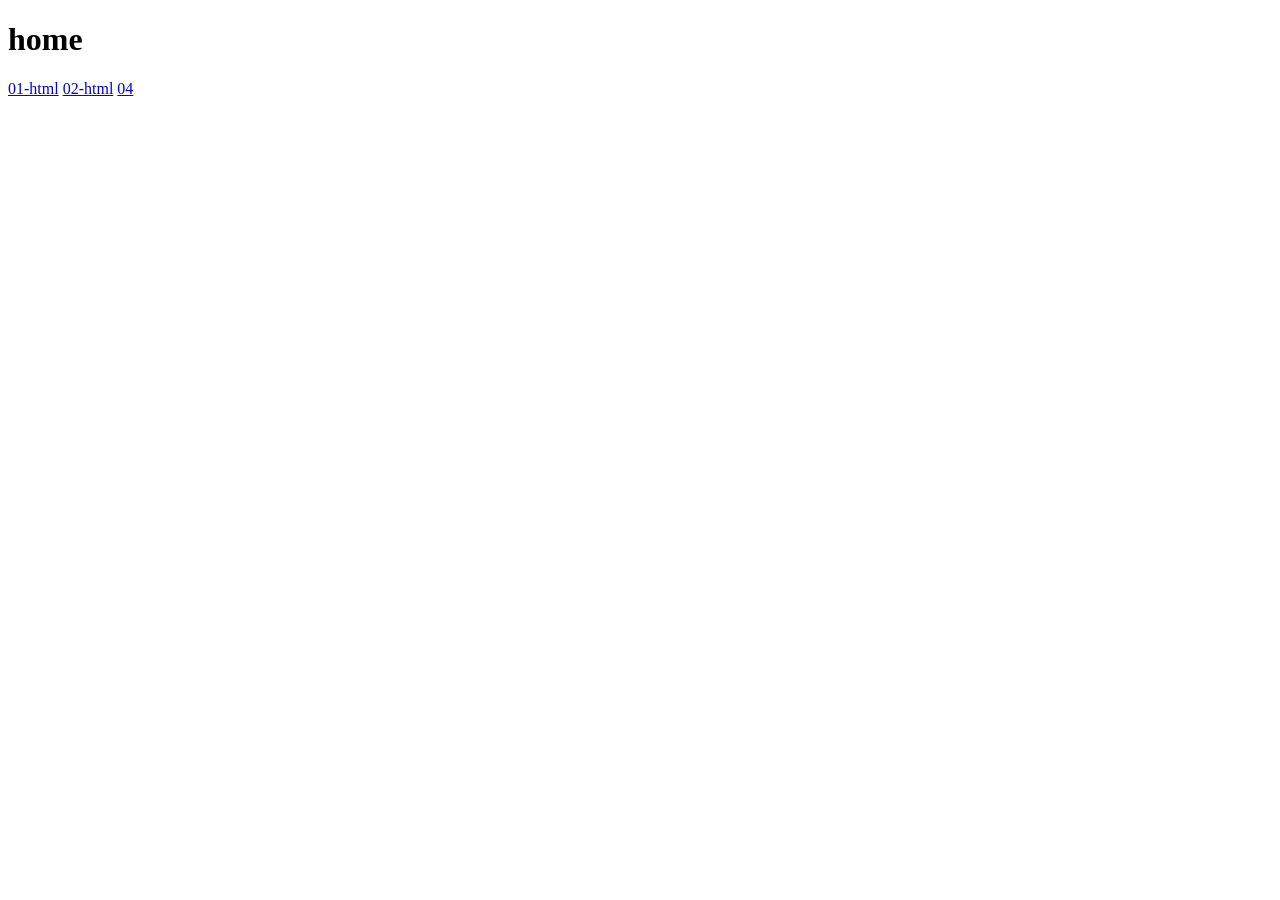
<file: index.html>
<!DOCTYPE html>
<html lang="en">
<head>
    <meta charset="UTF-8">
    <meta name="viewport" content="width=device-width, initial-scale=1.0">
    <title>Document</title>
</head>
<body>
    <h1>home</h1>
    <a href="01-html">01-html</a>
    <a href="02-html-images">02-html</a>
    <a href="tutorials/04-css-animations/index.html">04</a>
</body>
</html>
</file>
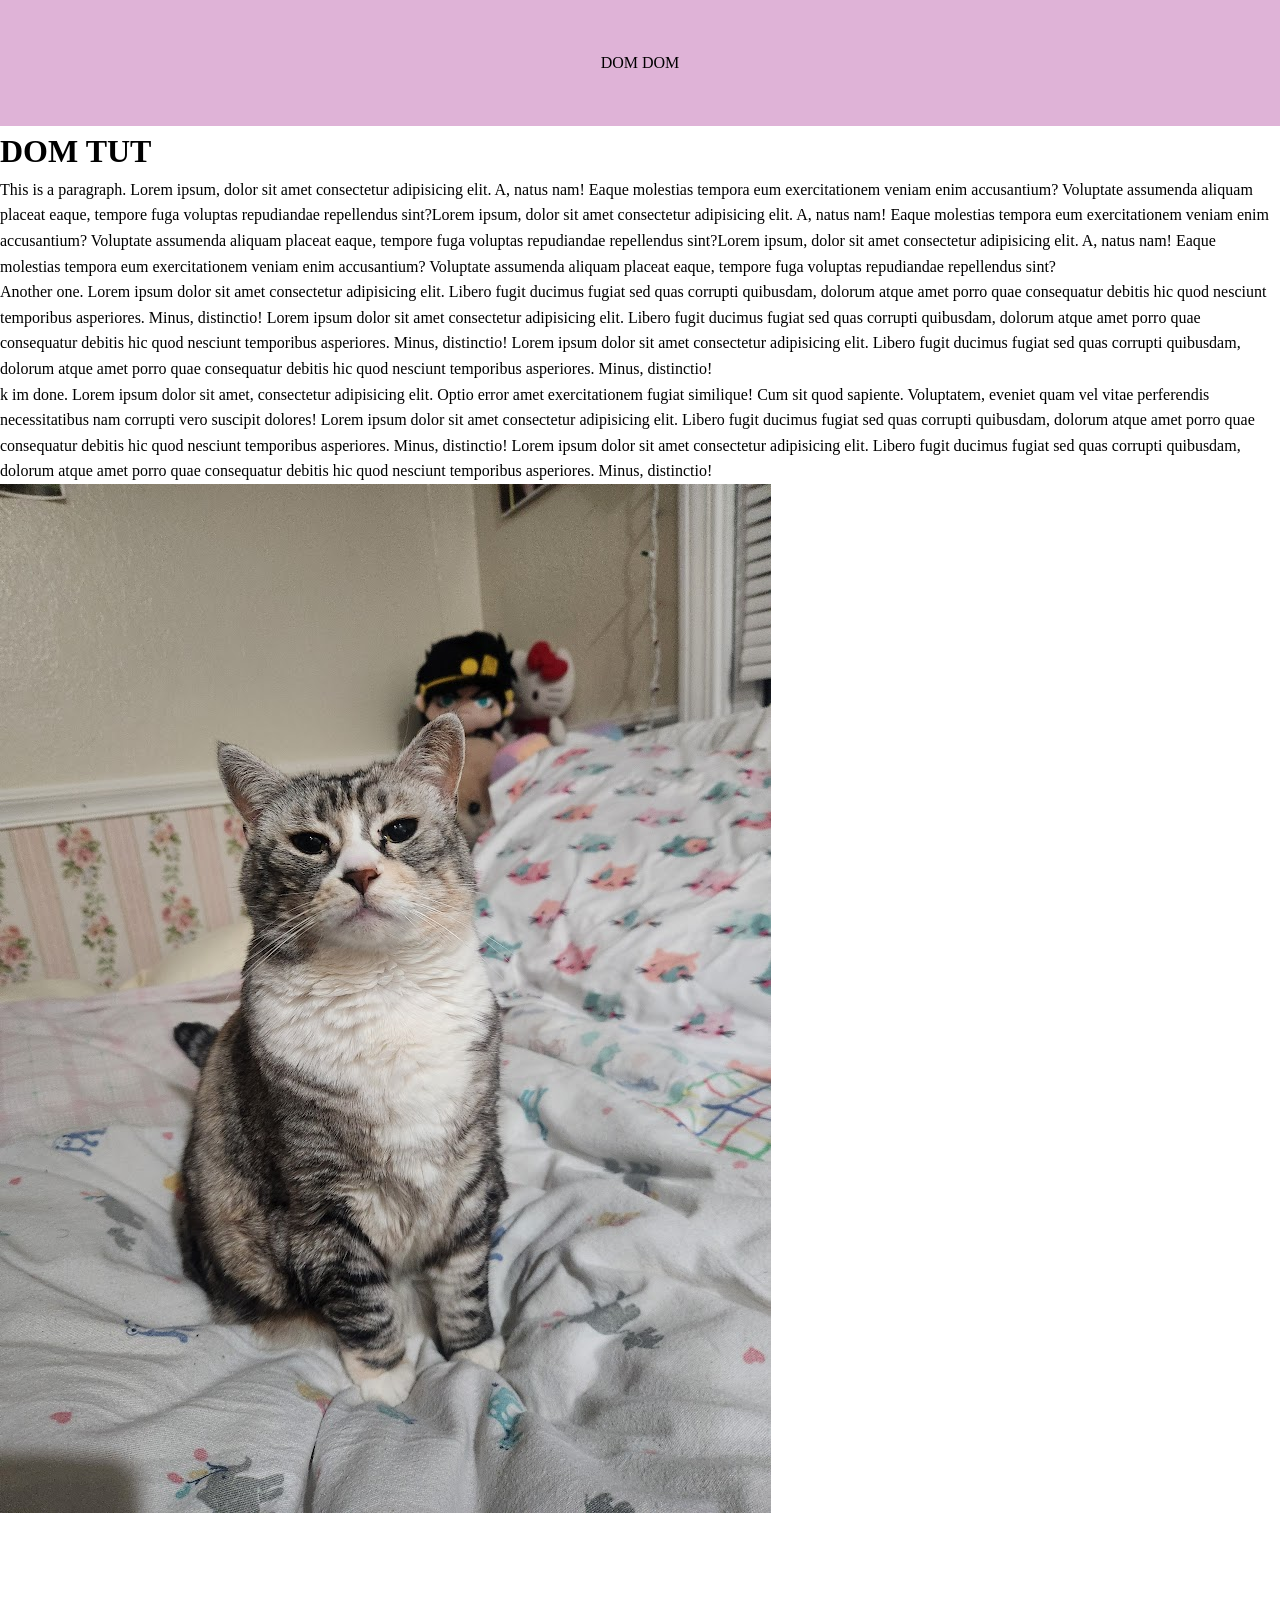
<file: dom/index.html>
<!DOCTYPE html>
<html lang="en">
<head>
    <meta charset="UTF-8">
    <meta name="viewport" content="width=device-width, initial-scale=1.0">
    <title>DOM TUT</title>
    <link rel="stylesheet" href="css/style.css">
</head>
<body>
    <header id="page-title">DOM DOM</header>
        <h1>DOM TUT</h1>
    <p class="text-block">This is a paragraph. Lorem ipsum, dolor sit amet consectetur adipisicing elit. A, natus nam! Eaque molestias tempora eum exercitationem veniam enim accusantium? Voluptate assumenda aliquam placeat eaque, tempore fuga voluptas repudiandae repellendus sint?Lorem ipsum, dolor sit amet consectetur adipisicing elit. A, natus nam! Eaque molestias tempora eum exercitationem veniam enim accusantium? Voluptate assumenda aliquam placeat eaque, tempore fuga voluptas repudiandae repellendus sint?Lorem ipsum, dolor sit amet consectetur adipisicing elit. A, natus nam! Eaque molestias tempora eum exercitationem veniam enim accusantium? Voluptate assumenda aliquam placeat eaque, tempore fuga voluptas repudiandae repellendus sint?</p>
    <p class="text-block">Another one. Lorem ipsum dolor sit amet consectetur adipisicing elit. Libero fugit ducimus fugiat sed quas corrupti quibusdam, dolorum atque amet porro quae consequatur debitis hic quod nesciunt temporibus asperiores. Minus, distinctio! Lorem ipsum dolor sit amet consectetur adipisicing elit. Libero fugit ducimus fugiat sed quas corrupti quibusdam, dolorum atque amet porro quae consequatur debitis hic quod nesciunt temporibus asperiores. Minus, distinctio! Lorem ipsum dolor sit amet consectetur adipisicing elit. Libero fugit ducimus fugiat sed quas corrupti quibusdam, dolorum atque amet porro quae consequatur debitis hic quod nesciunt temporibus asperiores. Minus, distinctio!</p>
    <p class="text-block">k im done. Lorem ipsum dolor sit amet, consectetur adipisicing elit. Optio error amet exercitationem fugiat similique! Cum sit quod sapiente. Voluptatem, eveniet quam vel vitae perferendis necessitatibus nam corrupti vero suscipit dolores! Lorem ipsum dolor sit amet consectetur adipisicing elit. Libero fugit ducimus fugiat sed quas corrupti quibusdam, dolorum atque amet porro quae consequatur debitis hic quod nesciunt temporibus asperiores. Minus, distinctio! Lorem ipsum dolor sit amet consectetur adipisicing elit. Libero fugit ducimus fugiat sed quas corrupti quibusdam, dolorum atque amet porro quae consequatur debitis hic quod nesciunt temporibus asperiores. Minus, distinctio!</p>

<div class='image-div' id='image-1'>
    <img src="images/img1.jpg">
</div>

<div class='image-div hidden' id='image-2'>
    <img src="images/img1.jpg">
</div>

<div class='image-div hidden' id='image-3'>
    <img src="images/img1.jpg">
</div>

<div class='image-div hidden' id='image-4'>
    <img src="images/img1.jpg">
</div>

<div class='image-div hidden' id='image-5'>
    <img src="images/img1.jpg">
</div>

<div class='image-div hidden' id='image-6'>
    <img src="images/img1.jpg">
</div>

<div class='image-div hidden' id='image-7'>
    <img src="images/img1.jpg">
</div>


    <script src="js/main.js" defer></script>
</body>
    </html>
</file>
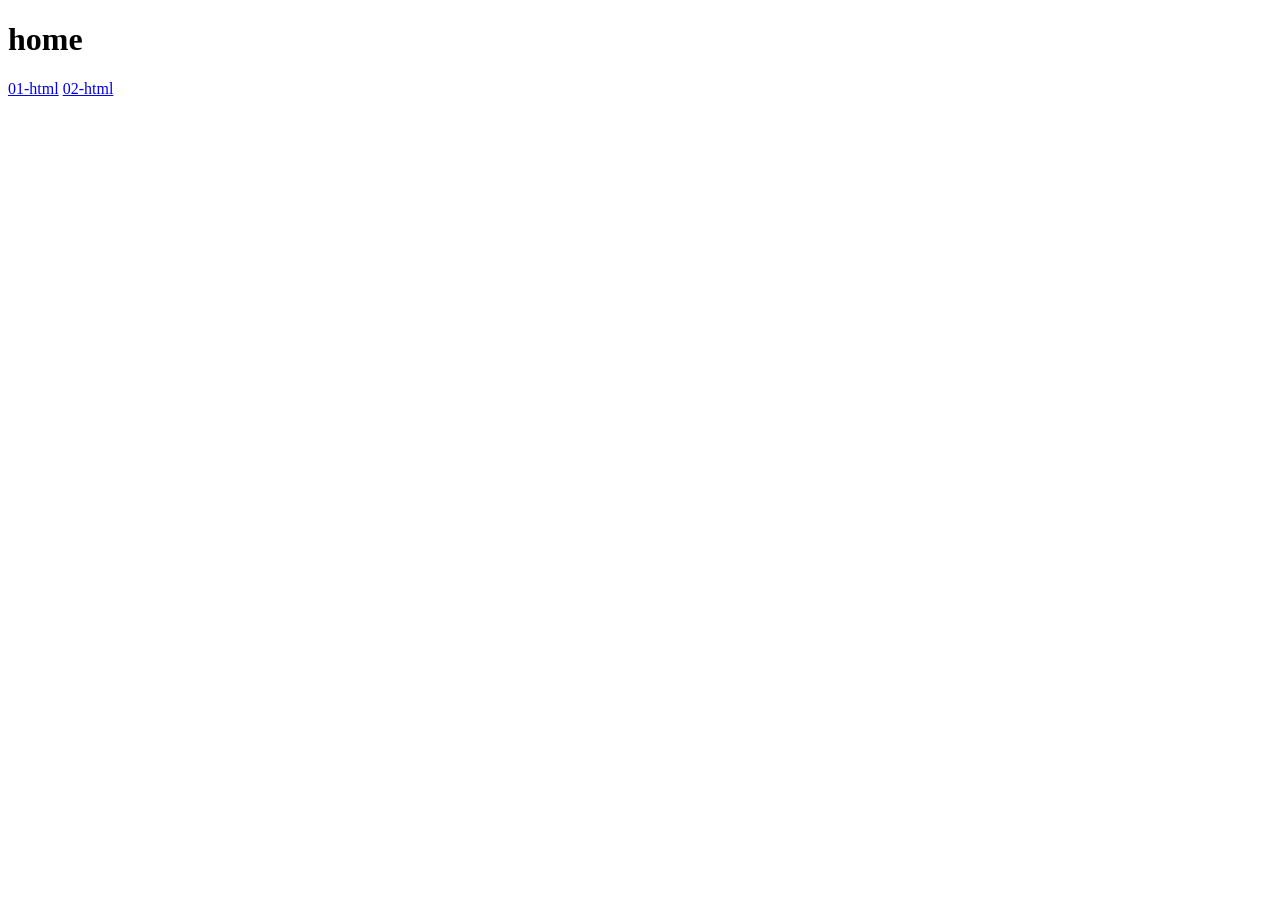
<file: tutorials/index.html>
<!DOCTYPE html>
<html lang="en">
<head>
    <meta charset="UTF-8">
    <meta name="viewport" content="width=device-width, initial-scale=1.0">
    <title>Document</title>
</head>
<body>
    <h1>home</h1>
    <a href="01-html">01-html</a>
    <a href="02-html-images">02-html</a>
</body>
</html>
</file>
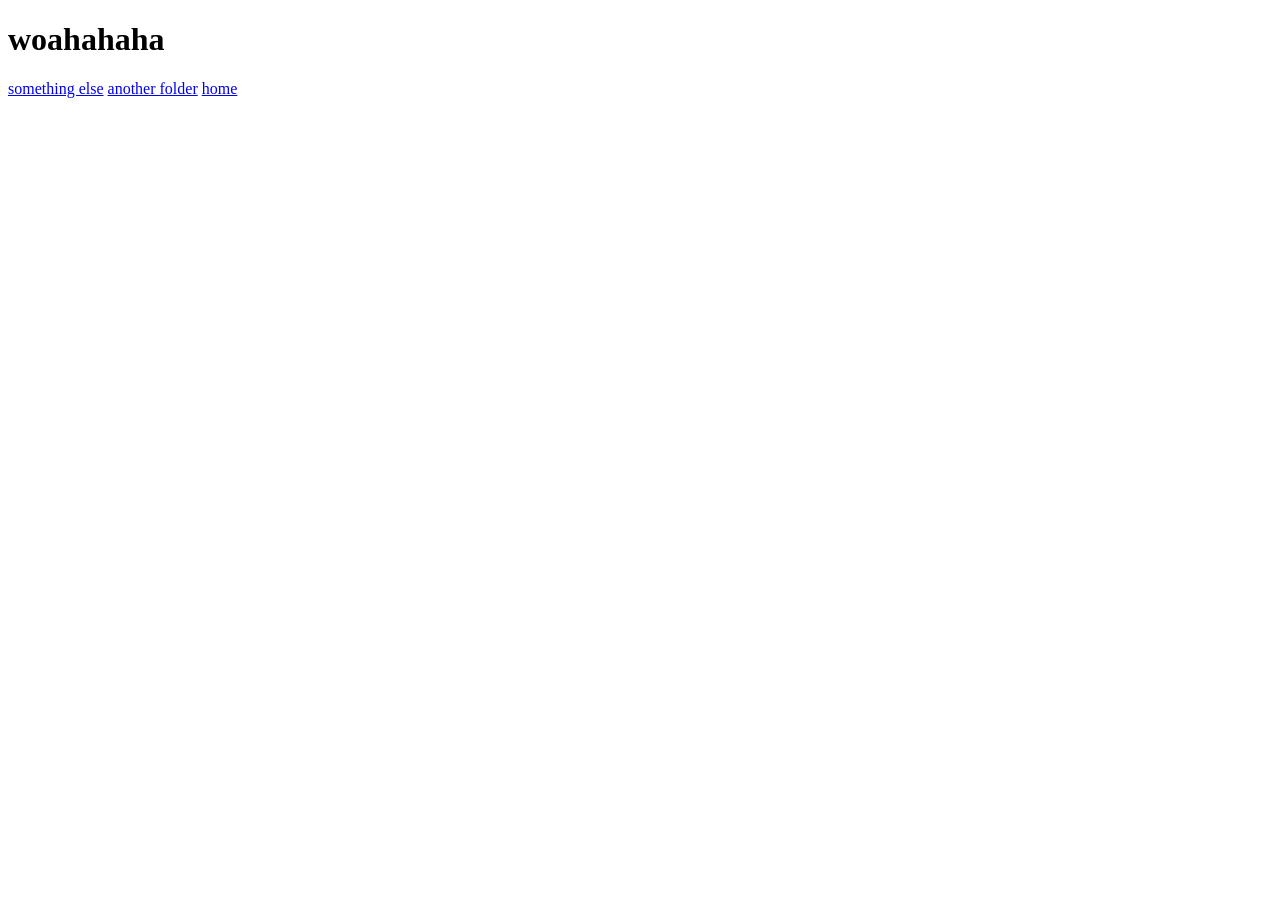
<file: tutorials/01-html/index.html>
<!DOCTYPE html>
<html lang="en">
<head>
    <meta charset="UTF-8">
    <meta name="viewport" content="width=device-width, initial-scale=1.0">
    <title>tut0</title>
</head>
<body>
    <h1>woahahaha</h1>
    <a href="something-else.html">something else</a>
    <a href="another-folder">another folder</a>
    <a href="..">home</a>
</body>
</html>
</file>
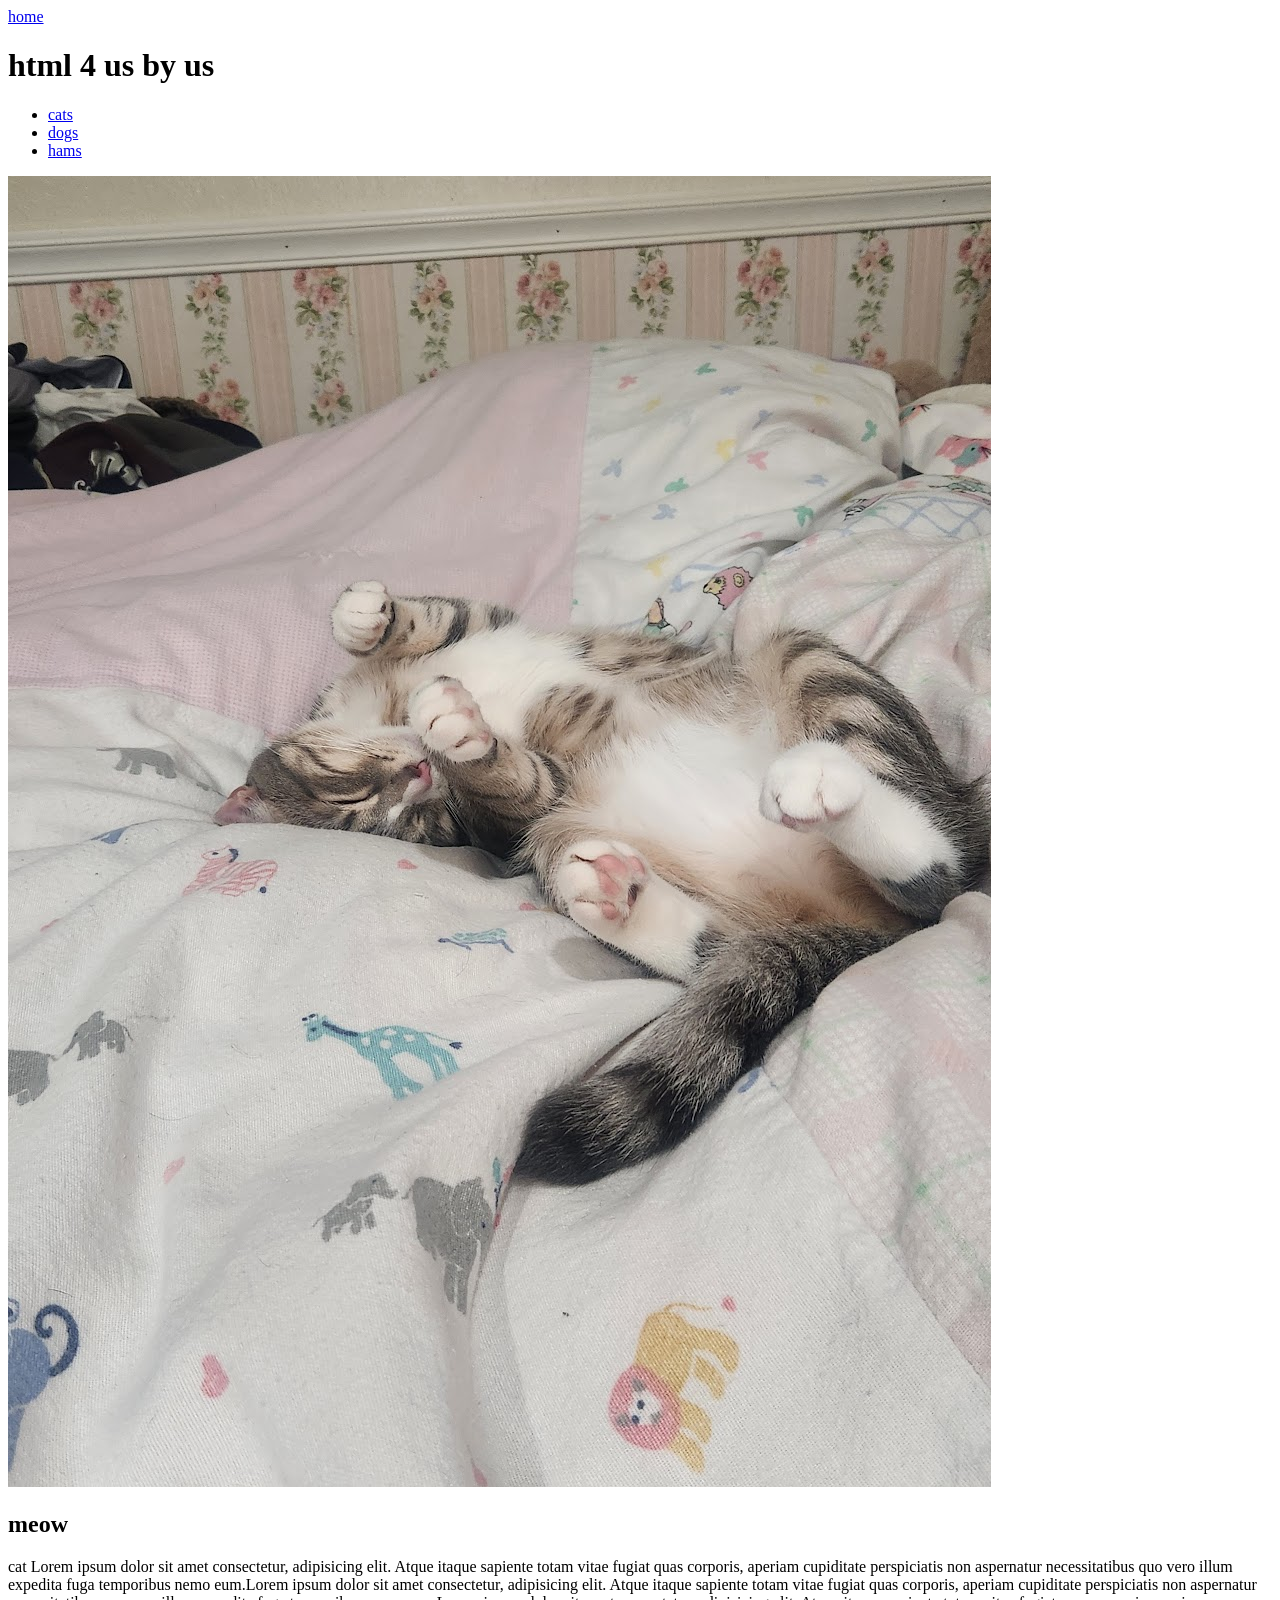
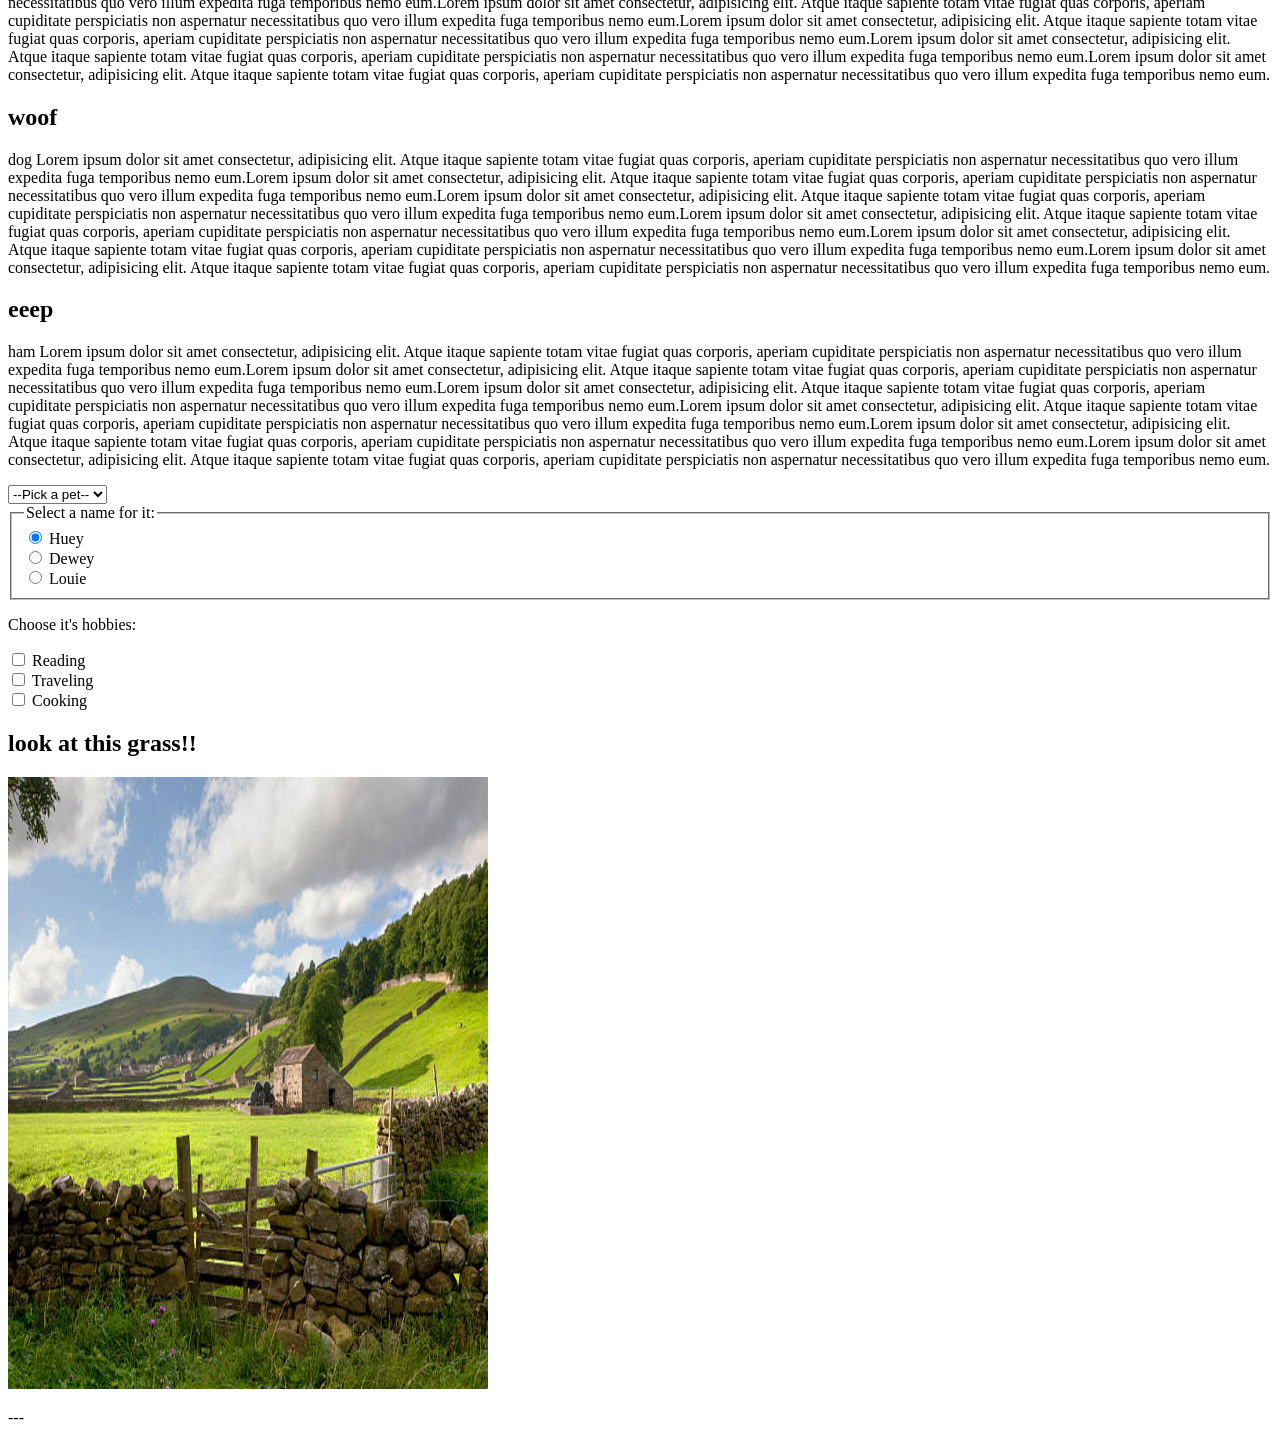
<file: tutorials/02-html-images/index.html>
<!DOCTYPE html>
<html lang="en">

<head>
    <meta charset="UTF-8">
    <meta name="viewport" content="width=device-width, initial-scale=1.0">
    <title>HTML Tut</title>
    <meta name="description" content="tutorials">
    <a href="..">home</a>
</head>

<body>
    <header>
        <h1 contenteditable="true">html 4 us by us</h1>
        <nav>
            <ul>
                <li><a href="#cat">cats</a></li>
                <li><a href="#dog">dogs</a></li>
                <li><a href="#ham">hams</a></li>
            </ul>
        </nav>
        <div>
            <img src="images/cat.jpg" alt="cat on a bed sleeping">
        </div>
    </header>
    <main>
        <section id="cat">
            <h2>meow</h2>
            <p>cat Lorem ipsum dolor sit amet consectetur, adipisicing elit. Atque itaque sapiente totam vitae fugiat quas
                corporis, aperiam cupiditate perspiciatis non aspernatur necessitatibus quo vero illum expedita fuga
                temporibus nemo eum.Lorem ipsum dolor sit amet consectetur, adipisicing elit. Atque itaque sapiente totam vitae fugiat quas
                corporis, aperiam cupiditate perspiciatis non aspernatur necessitatibus quo vero illum expedita fuga
                temporibus nemo eum.Lorem ipsum dolor sit amet consectetur, adipisicing elit. Atque itaque sapiente totam vitae fugiat quas
                corporis, aperiam cupiditate perspiciatis non aspernatur necessitatibus quo vero illum expedita fuga
                temporibus nemo eum.Lorem ipsum dolor sit amet consectetur, adipisicing elit. Atque itaque sapiente totam vitae fugiat quas
                corporis, aperiam cupiditate perspiciatis non aspernatur necessitatibus quo vero illum expedita fuga
                temporibus nemo eum.Lorem ipsum dolor sit amet consectetur, adipisicing elit. Atque itaque sapiente totam vitae fugiat quas
                corporis, aperiam cupiditate perspiciatis non aspernatur necessitatibus quo vero illum expedita fuga
                temporibus nemo eum.Lorem ipsum dolor sit amet consectetur, adipisicing elit. Atque itaque sapiente totam vitae fugiat quas
                corporis, aperiam cupiditate perspiciatis non aspernatur necessitatibus quo vero illum expedita fuga
                temporibus nemo eum.</p>
        </section>
        <section id="dog">
            <h2>woof</h2>
            <p>dog Lorem ipsum dolor sit amet consectetur, adipisicing elit. Atque itaque sapiente totam vitae fugiat quas
                corporis, aperiam cupiditate perspiciatis non aspernatur necessitatibus quo vero illum expedita fuga
                temporibus nemo eum.Lorem ipsum dolor sit amet consectetur, adipisicing elit. Atque itaque sapiente totam vitae fugiat quas
                corporis, aperiam cupiditate perspiciatis non aspernatur necessitatibus quo vero illum expedita fuga
                temporibus nemo eum.Lorem ipsum dolor sit amet consectetur, adipisicing elit. Atque itaque sapiente totam vitae fugiat quas
                corporis, aperiam cupiditate perspiciatis non aspernatur necessitatibus quo vero illum expedita fuga
                temporibus nemo eum.Lorem ipsum dolor sit amet consectetur, adipisicing elit. Atque itaque sapiente totam vitae fugiat quas
                corporis, aperiam cupiditate perspiciatis non aspernatur necessitatibus quo vero illum expedita fuga
                temporibus nemo eum.Lorem ipsum dolor sit amet consectetur, adipisicing elit. Atque itaque sapiente totam vitae fugiat quas
                corporis, aperiam cupiditate perspiciatis non aspernatur necessitatibus quo vero illum expedita fuga
                temporibus nemo eum.Lorem ipsum dolor sit amet consectetur, adipisicing elit. Atque itaque sapiente totam vitae fugiat quas
                corporis, aperiam cupiditate perspiciatis non aspernatur necessitatibus quo vero illum expedita fuga
                temporibus nemo eum.</p>
        </section>
        <section id="ham">
            <h2>eeep</h2>
            <p>ham Lorem ipsum dolor sit amet consectetur, adipisicing elit. Atque itaque sapiente totam vitae fugiat quas
                corporis, aperiam cupiditate perspiciatis non aspernatur necessitatibus quo vero illum expedita fuga
                temporibus nemo eum.Lorem ipsum dolor sit amet consectetur, adipisicing elit. Atque itaque sapiente totam vitae fugiat quas
                corporis, aperiam cupiditate perspiciatis non aspernatur necessitatibus quo vero illum expedita fuga
                temporibus nemo eum.Lorem ipsum dolor sit amet consectetur, adipisicing elit. Atque itaque sapiente totam vitae fugiat quas
                corporis, aperiam cupiditate perspiciatis non aspernatur necessitatibus quo vero illum expedita fuga
                temporibus nemo eum.Lorem ipsum dolor sit amet consectetur, adipisicing elit. Atque itaque sapiente totam vitae fugiat quas
                corporis, aperiam cupiditate perspiciatis non aspernatur necessitatibus quo vero illum expedita fuga
                temporibus nemo eum.Lorem ipsum dolor sit amet consectetur, adipisicing elit. Atque itaque sapiente totam vitae fugiat quas
                corporis, aperiam cupiditate perspiciatis non aspernatur necessitatibus quo vero illum expedita fuga
                temporibus nemo eum.Lorem ipsum dolor sit amet consectetur, adipisicing elit. Atque itaque sapiente totam vitae fugiat quas
                corporis, aperiam cupiditate perspiciatis non aspernatur necessitatibus quo vero illum expedita fuga
                temporibus nemo eum.</p>
        </section>

        <select>
            <option value="">--Pick a pet--</option>
            <option>Dog</option>
            <option>Cat</option>
            <option>Hamster</option>
          </select>          

        <fieldset>
            <legend>Select a name for it:</legend>
          
            <div>
              <input type="radio" id="huey" name="name" value="huey" checked />
              <label for="huey">Huey</label>
            </div>
          
            <div>
              <input type="radio" id="dewey" name="name" value="dewey" />
              <label for="dewey">Dewey</label>
            </div>
          
            <div>
              <input type="radio" id="louie" name="name" value="louie" />
              <label for="louie">Louie</label>
            </div>
          </fieldset>
          
          <p>Choose it's hobbies:</p>
          <input type="checkbox" id="hobby1" name="hobby" value="reading">
          <label for="hobby1">Reading</label><br>
          <input type="checkbox" id="hobby2" name="hobby" value="traveling">
          <label for="hobby2">Traveling</label><br>
          <input type="checkbox" id="hobby3" name="hobby" value="cooking">
          <label for="hobby3">Cooking</label>

          <section id="cat">
            <h2>look at this grass!!</h2>
            <p>
                <img src="images/hills_480.jpg"
                alt="grassy hills"
                width="480"height="612"
                srcset="images/hills_960.jpg 960w,
                images/hills_1920.jpg 1920w,
                images/hills_1440.jpg 1440w">

            </p>
        </section>




    </main>
    <footer>---</footer>
</body>

</html>
</file>
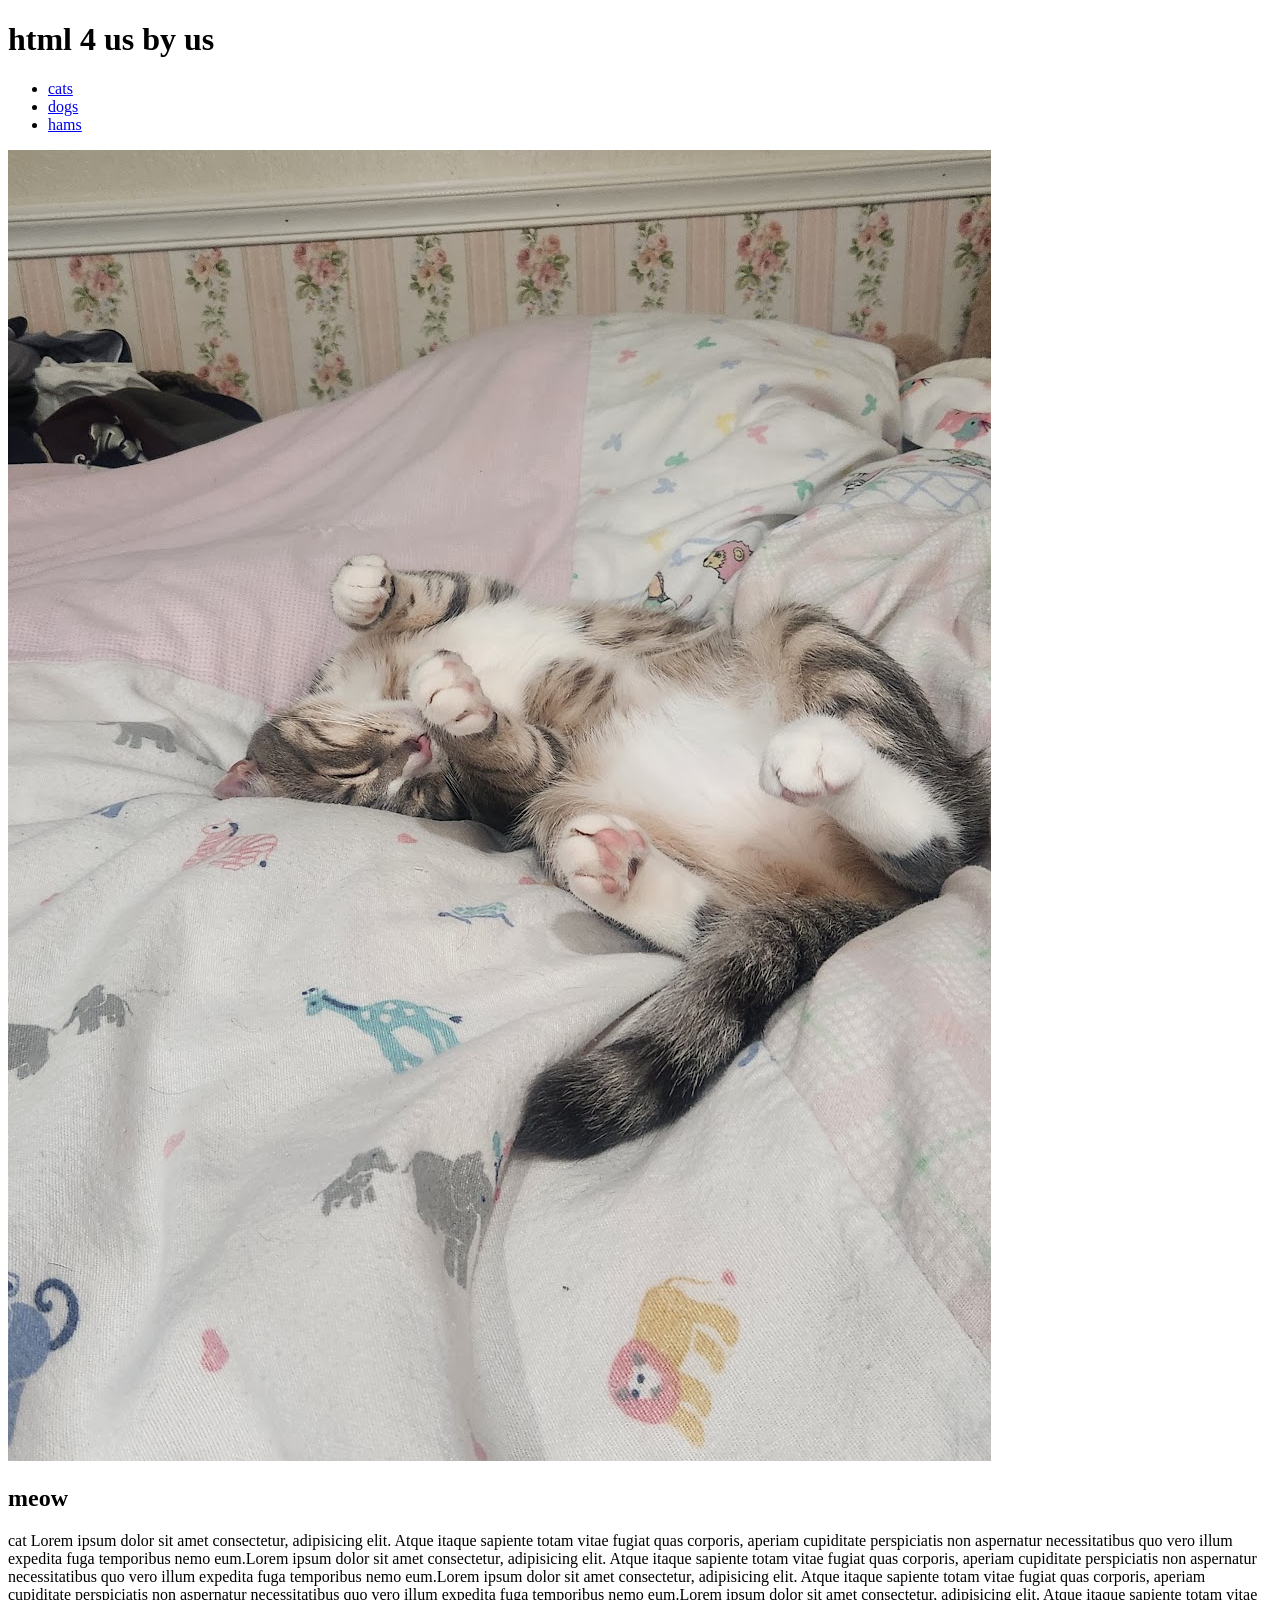
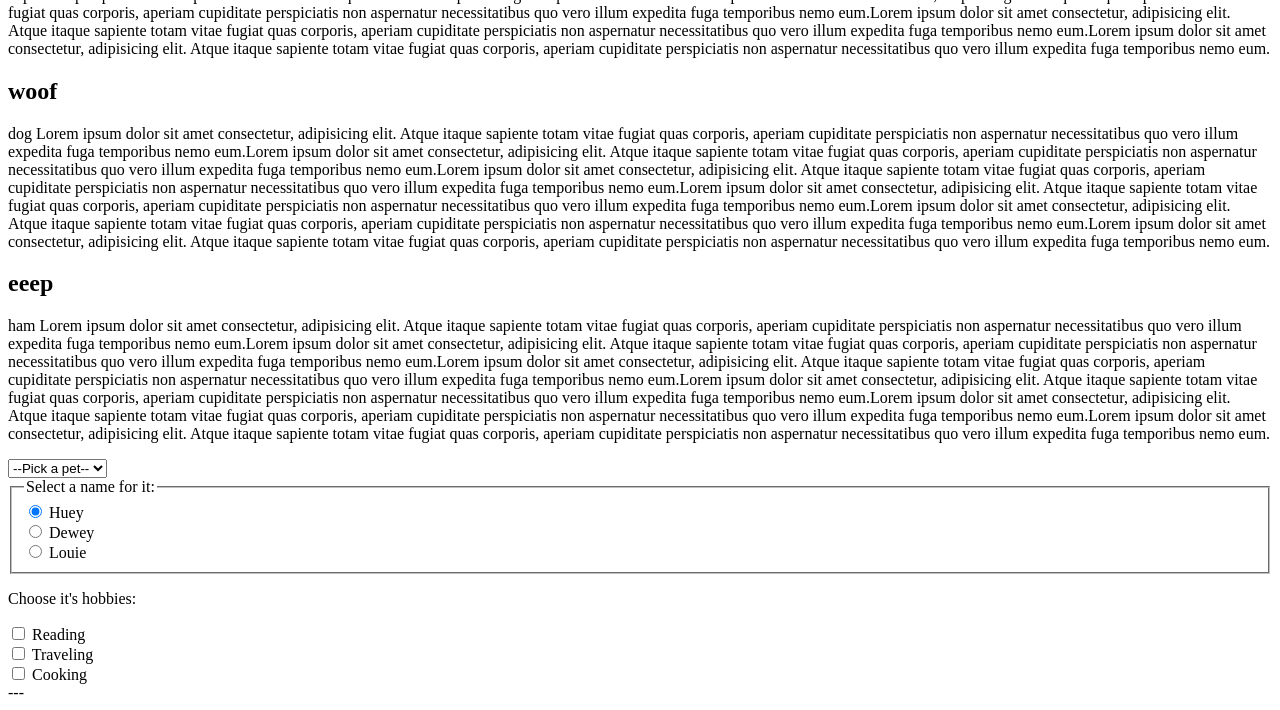
<file: tutorials/02-html/index.html>
<!DOCTYPE html>
<html lang="en">

<head>
    <meta charset="UTF-8">
    <meta name="viewport" content="width=device-width, initial-scale=1.0">
    <title>HTML Tut</title>
    <meta name="description" content="tutorials">
</head>

<body>
    <header>
        <h1 contenteditable="true">html 4 us by us</h1>
        <nav>
            <ul>
                <li><a href="#cat">cats</a></li>
                <li><a href="#dog">dogs</a></li>
                <li><a href="#ham">hams</a></li>
            </ul>
        </nav>
        <div>
            <img src="images/cat.jpg" alt="cat on a bed sleeping">
        </div>
    </header>
    <main>
        <section id="cat">
            <h2>meow</h2>
            <p>cat Lorem ipsum dolor sit amet consectetur, adipisicing elit. Atque itaque sapiente totam vitae fugiat quas
                corporis, aperiam cupiditate perspiciatis non aspernatur necessitatibus quo vero illum expedita fuga
                temporibus nemo eum.Lorem ipsum dolor sit amet consectetur, adipisicing elit. Atque itaque sapiente totam vitae fugiat quas
                corporis, aperiam cupiditate perspiciatis non aspernatur necessitatibus quo vero illum expedita fuga
                temporibus nemo eum.Lorem ipsum dolor sit amet consectetur, adipisicing elit. Atque itaque sapiente totam vitae fugiat quas
                corporis, aperiam cupiditate perspiciatis non aspernatur necessitatibus quo vero illum expedita fuga
                temporibus nemo eum.Lorem ipsum dolor sit amet consectetur, adipisicing elit. Atque itaque sapiente totam vitae fugiat quas
                corporis, aperiam cupiditate perspiciatis non aspernatur necessitatibus quo vero illum expedita fuga
                temporibus nemo eum.Lorem ipsum dolor sit amet consectetur, adipisicing elit. Atque itaque sapiente totam vitae fugiat quas
                corporis, aperiam cupiditate perspiciatis non aspernatur necessitatibus quo vero illum expedita fuga
                temporibus nemo eum.Lorem ipsum dolor sit amet consectetur, adipisicing elit. Atque itaque sapiente totam vitae fugiat quas
                corporis, aperiam cupiditate perspiciatis non aspernatur necessitatibus quo vero illum expedita fuga
                temporibus nemo eum.</p>
        </section>
        <section id="dog">
            <h2>woof</h2>
            <p>dog Lorem ipsum dolor sit amet consectetur, adipisicing elit. Atque itaque sapiente totam vitae fugiat quas
                corporis, aperiam cupiditate perspiciatis non aspernatur necessitatibus quo vero illum expedita fuga
                temporibus nemo eum.Lorem ipsum dolor sit amet consectetur, adipisicing elit. Atque itaque sapiente totam vitae fugiat quas
                corporis, aperiam cupiditate perspiciatis non aspernatur necessitatibus quo vero illum expedita fuga
                temporibus nemo eum.Lorem ipsum dolor sit amet consectetur, adipisicing elit. Atque itaque sapiente totam vitae fugiat quas
                corporis, aperiam cupiditate perspiciatis non aspernatur necessitatibus quo vero illum expedita fuga
                temporibus nemo eum.Lorem ipsum dolor sit amet consectetur, adipisicing elit. Atque itaque sapiente totam vitae fugiat quas
                corporis, aperiam cupiditate perspiciatis non aspernatur necessitatibus quo vero illum expedita fuga
                temporibus nemo eum.Lorem ipsum dolor sit amet consectetur, adipisicing elit. Atque itaque sapiente totam vitae fugiat quas
                corporis, aperiam cupiditate perspiciatis non aspernatur necessitatibus quo vero illum expedita fuga
                temporibus nemo eum.Lorem ipsum dolor sit amet consectetur, adipisicing elit. Atque itaque sapiente totam vitae fugiat quas
                corporis, aperiam cupiditate perspiciatis non aspernatur necessitatibus quo vero illum expedita fuga
                temporibus nemo eum.</p>
        </section>
        <section id="ham">
            <h2>eeep</h2>
            <p>ham Lorem ipsum dolor sit amet consectetur, adipisicing elit. Atque itaque sapiente totam vitae fugiat quas
                corporis, aperiam cupiditate perspiciatis non aspernatur necessitatibus quo vero illum expedita fuga
                temporibus nemo eum.Lorem ipsum dolor sit amet consectetur, adipisicing elit. Atque itaque sapiente totam vitae fugiat quas
                corporis, aperiam cupiditate perspiciatis non aspernatur necessitatibus quo vero illum expedita fuga
                temporibus nemo eum.Lorem ipsum dolor sit amet consectetur, adipisicing elit. Atque itaque sapiente totam vitae fugiat quas
                corporis, aperiam cupiditate perspiciatis non aspernatur necessitatibus quo vero illum expedita fuga
                temporibus nemo eum.Lorem ipsum dolor sit amet consectetur, adipisicing elit. Atque itaque sapiente totam vitae fugiat quas
                corporis, aperiam cupiditate perspiciatis non aspernatur necessitatibus quo vero illum expedita fuga
                temporibus nemo eum.Lorem ipsum dolor sit amet consectetur, adipisicing elit. Atque itaque sapiente totam vitae fugiat quas
                corporis, aperiam cupiditate perspiciatis non aspernatur necessitatibus quo vero illum expedita fuga
                temporibus nemo eum.Lorem ipsum dolor sit amet consectetur, adipisicing elit. Atque itaque sapiente totam vitae fugiat quas
                corporis, aperiam cupiditate perspiciatis non aspernatur necessitatibus quo vero illum expedita fuga
                temporibus nemo eum.</p>
        </section>

        <select>
            <option value="">--Pick a pet--</option>
            <option>Dog</option>
            <option>Cat</option>
            <option>Hamster</option>
          </select>          

        <fieldset>
            <legend>Select a name for it:</legend>
          
            <div>
              <input type="radio" id="huey" name="name" value="huey" checked />
              <label for="huey">Huey</label>
            </div>
          
            <div>
              <input type="radio" id="dewey" name="name" value="dewey" />
              <label for="dewey">Dewey</label>
            </div>
          
            <div>
              <input type="radio" id="louie" name="name" value="louie" />
              <label for="louie">Louie</label>
            </div>
          </fieldset>
          
          <p>Choose it's hobbies:</p>
          <input type="checkbox" id="hobby1" name="hobby" value="reading">
          <label for="hobby1">Reading</label><br>
          <input type="checkbox" id="hobby2" name="hobby" value="traveling">
          <label for="hobby2">Traveling</label><br>
          <input type="checkbox" id="hobby3" name="hobby" value="cooking">
          <label for="hobby3">Cooking</label>

    </main>
    <footer>---</footer>
</body>

</html>
</file>
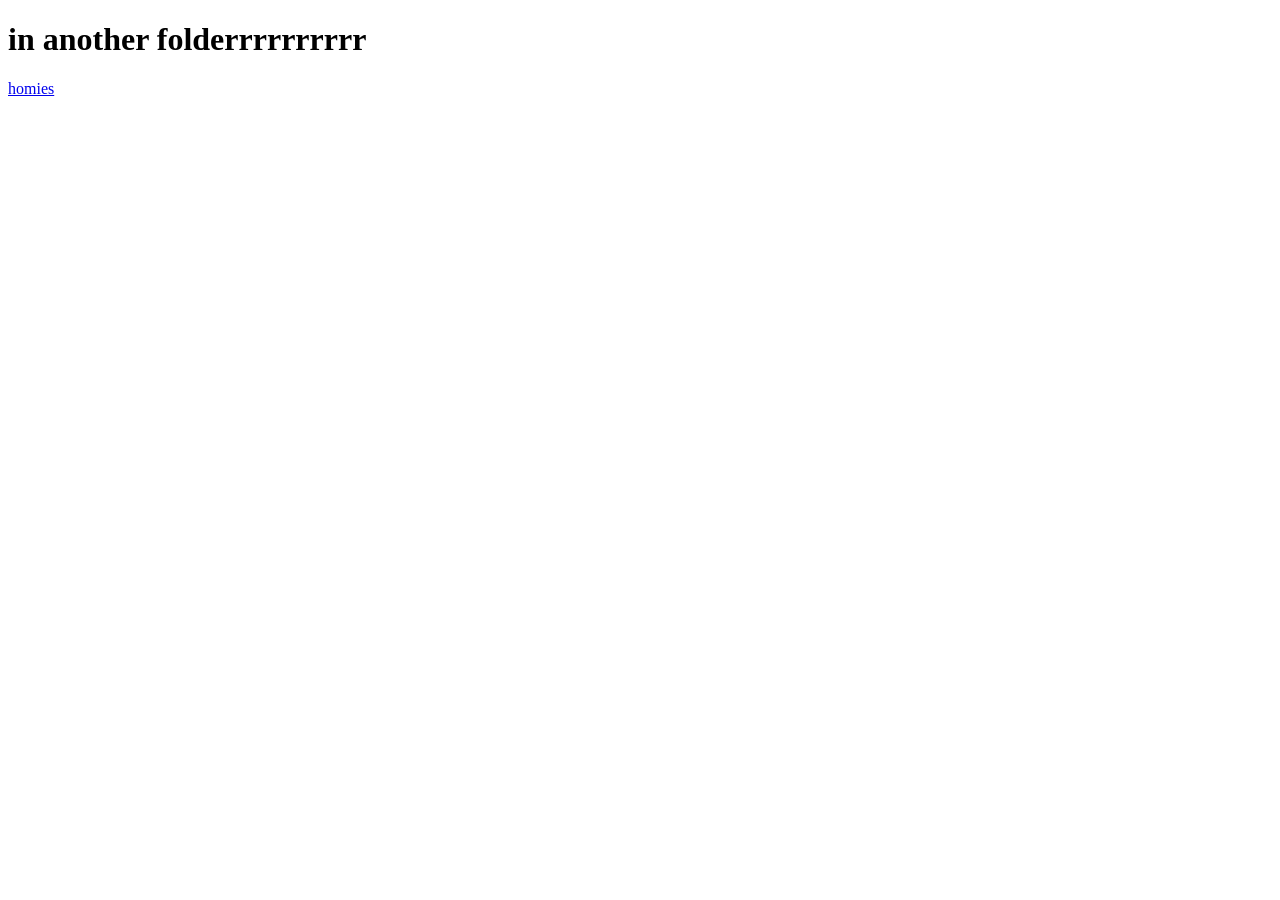
<file: tutorials/01-html/another-folder/index.html>
<!DOCTYPE html>
<html lang="en">
<head>
    <meta charset="UTF-8">
    <meta name="viewport" content="width=device-width, initial-scale=1.0">
    <title>in another folder</title>
</head>
<body>
    <h1>in another folderrrrrrrrrr</h1>
    <a href="..">homies</a>
</body>
</html>
</file>
<file: dom/css/style.css>
/*
CSS RESETS:
 Border box reset:
https://www.paulirish.com/2012/box-sizing-border-box-ftw/
 62.5% Fix: https: //www.aleksandrhovhannisyan.com/blog/62-5-percent-font-size-trick/
*/


html {
    box-sizing: border-box;
    font-size: 62.5%;
 }
 
 
 *,
 *:before,
 *:after {
    box-sizing: inherit;
    margin: 0;
    padding: 0;
 }
 
 
 html,
 body {
    height: 100%;
 }
 
 
 body {
     font-size: 1.6rem;
    /* font-size 1.6rem is now the same as 16px */
    line-height: 1.6;
 }
 
 header {
    background-color: #dfb3d7;
    padding: 50px;
    text-align: center;
 }

 main {
 max-width: 800px;
 margin: 50px auto;
 }

 .image-div {
    display: inline-block;
    /* position: absolute;
    top: 50px;
    right: 50px; */
 }

 .hidden {
    visibility: hidden;
 }

 /* #image-1 {
    position: absolute;
    top: 50px;
    right: 50px;
 } */
</file>
